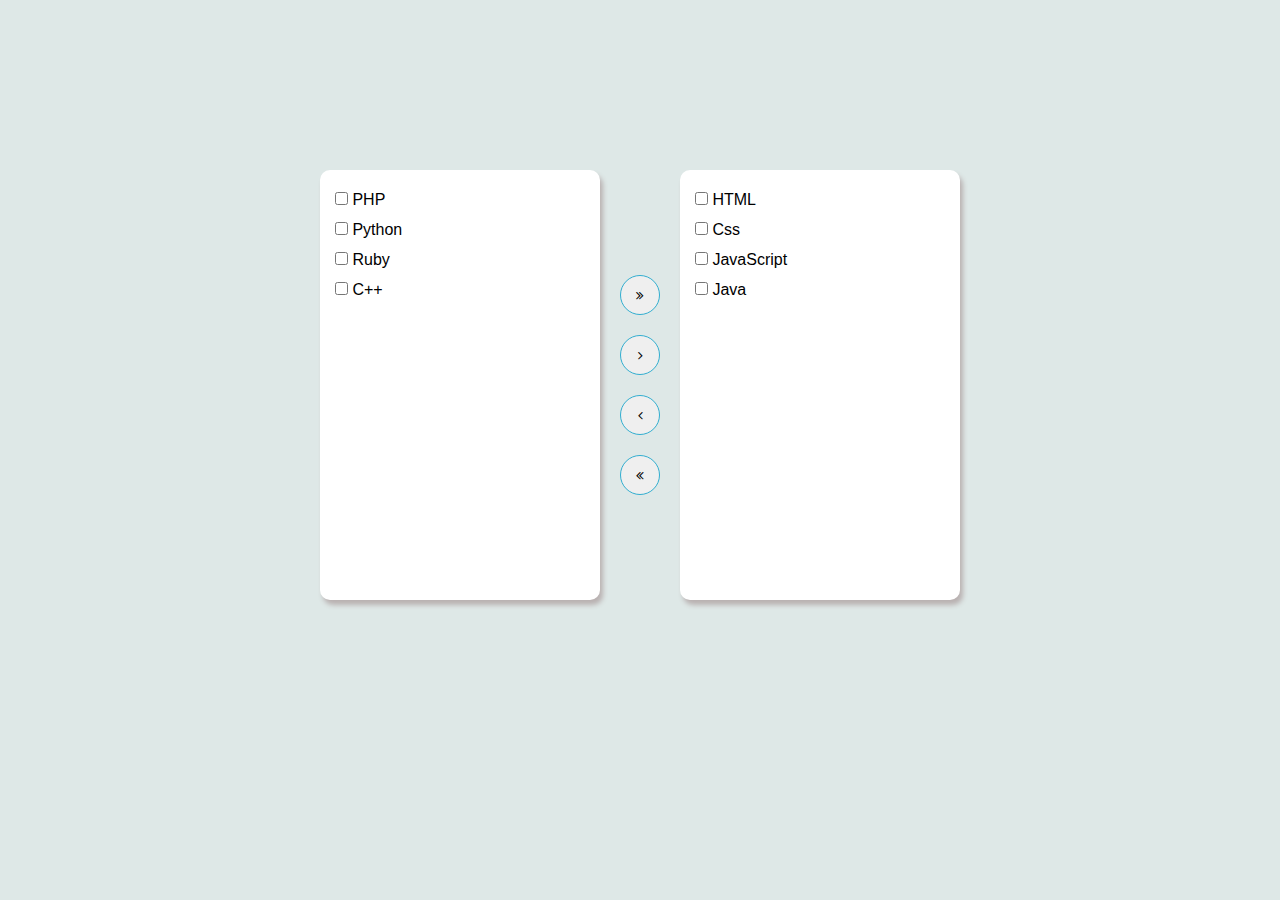
<file: index.html>
<!DOCTYPE html>
<html lang="en">
  <head>
    <meta charset="UTF-8" />
    <meta http-equiv="X-UA-Compatible" content="IE=edge" />
    <meta name="viewport" content="width=device-width, initial-scale=1.0" />
    <title>Document</title>
    <link rel="stylesheet" href="assets/style/style.css" />
    <link rel="stylesheet" href="https://cdnjs.cloudflare.com/ajax/libs/font-awesome/4.7.0/css/font-awesome.min.css">
  </head>
  <body>
    <main>
      <ul class="side side-left">
        <li><input type="checkbox" /> PHP</li>
        <li><input type="checkbox" /> Python</li>
        <li><input type="checkbox" /> Ruby</li>
        <li><input type="checkbox" /> C++</li>
      </ul>
      <div class="btn">
        <button class="right-to-all" onclick="replaceAll('left', 'right')"><i class="fa fa-angle-double-right"></i></button>
        <button class="right-to-checked" onclick="replaceChecked('left', 'right')"><i class="fa fa-angle-right"></i></button>
        <button class="left-to-checked" onclick="replaceChecked('right', 'left')"><i class="fa fa-angle-left"></i></button>
        <button class="left-to-all" onclick="replaceAll('right', 'left')"><i class="fa fa-angle-double-left"></i></button>
      </div>
      <ul class="side side-right">
        <li><input type="checkbox" /> HTML</li>
        <li><input type="checkbox" /> Css</li>
        <li><input type="checkbox" /> JavaScript</li>
        <li><input type="checkbox" /> Java</li>
      </ul>
    </main>

    <script src="assets/js/script.js"></script>
  </body>
</html>
</file>
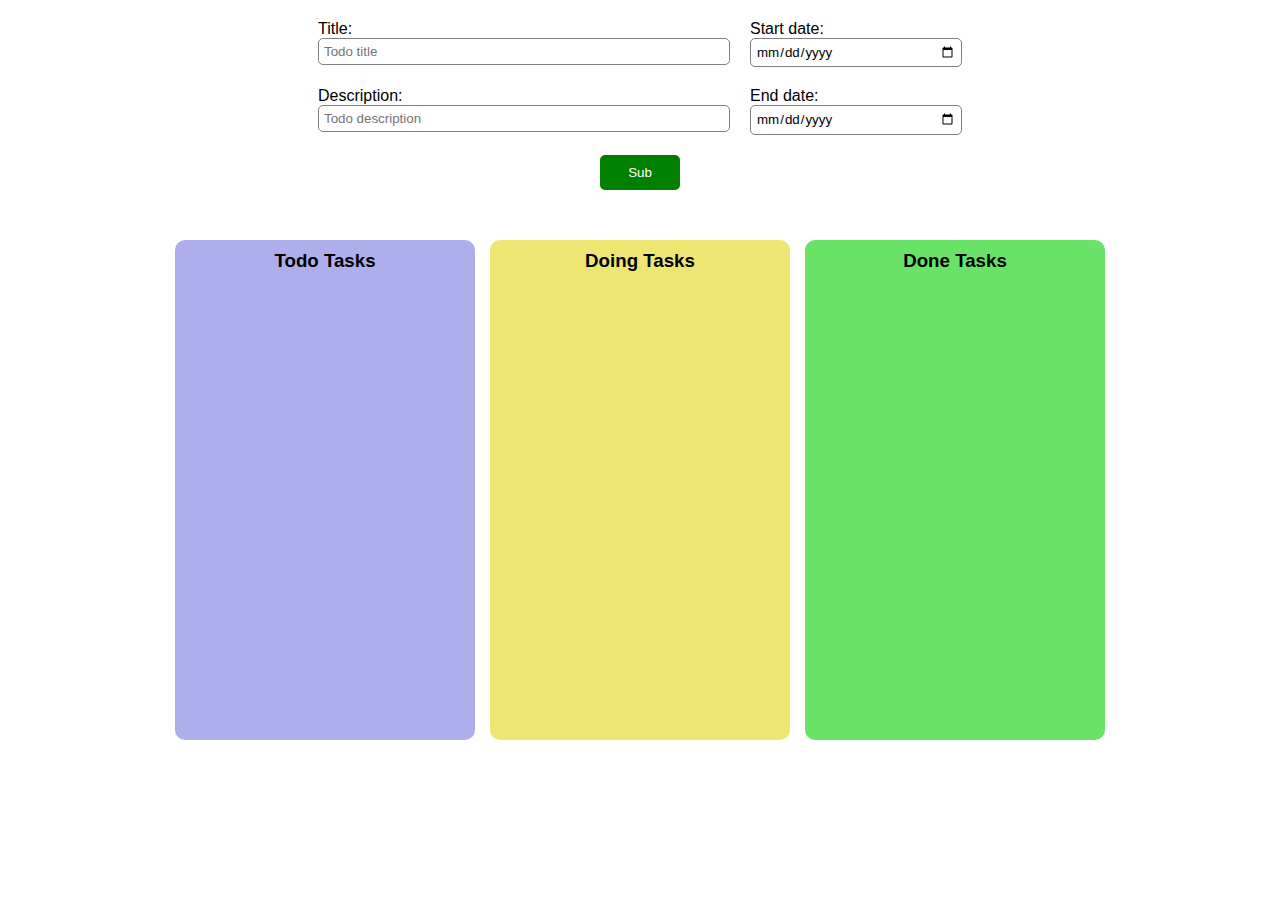
<file: question1/index.html>
<!DOCTYPE html>
<html lang="en">
  <head>
    <meta charset="UTF-8" />
    <meta http-equiv="X-UA-Compatible" content="IE=edge" />
    <meta name="viewport" content="width=device-width, initial-scale=1.0" />
    <title>Document</title>
    <link rel="stylesheet" href="assets/style/style.css" />
    <link
      rel="stylesheet"
      href="https://cdnjs.cloudflare.com/ajax/libs/font-awesome/4.7.0/css/font-awesome.min.css"
    />
  </head>
  <body>
    <!-- form -->
    <form action="" onsubmit="saveTodos()">
      <div class="top form">
        <div class="todo-title div">
          <label for="">Title:</label>
          <input type="text" placeholder="Todo title" id="title" required />
        </div>
        <div class="start-date div">
          <label for="">Start date:</label>
          <input type="date" id="start" required />
        </div>
      </div>
      <div class="bottom form">
        <div class="todo-description div">
          <label for="">Description:</label>
          <input
            type="text"
            placeholder="Todo description"
            id="description"
            required
          />
        </div>

        <div class="end-date div">
          <label for="">End date:</label>
          <input type="date" id="end" required />
        </div>
      </div>
      <div class="submit form">
        <input type="submit" value="Sub" />
      </div>
    </form>

    <!-- boards -->
    <div class="main">
      <div class="board todos-board">
        <h3>Todo Tasks</h3>
        <div class="wrapper-todos"></div>
      </div>
      <div class="board doings-board">
        <h3>Doing Tasks</h3>
        <div class="wrapper-doings"></div>
      </div>
      <div class="board dones-board">
        <h3>Done Tasks</h3>
        <div class="wrapper-dones"></div>
      </div>
    </div>

    <script src="assets/js/script.js"></script>
  </body>
</html>
</file>
<file: assets/style/style.css>
* {
    margin: 0;
    padding: 0;
    font-family: Arial, Helvetica, sans-serif;
}

body {
    background-color: rgb(222, 232, 231);
}

main{
    display: flex;
    width: fit-content;
    margin: 100px auto;
    gap: 20px;
    padding: 70px 100px;
}

.btn {
    display: flex;
    flex-direction: column;
    gap: 20px;
    justify-content: center;
}

.btn button {
    width: 40px;
    height: 40px;
    border-radius: 50%;
    border: 1px solid rgb(50, 174, 208);
}

ul {
    list-style-type: none;
}

.side {
    background-color: white;
    border-radius: 10px;
    width: 250px;
    height: 400px;
    box-shadow: 3px 5px 5px rgb(185, 177, 177);
    padding: 15px;
    line-height: 30px;
}

.disabled {
    cursor: not-allowed;
}
</file>
<file: question1/assets/style/style.css>
* {
    margin: 0;
    padding: 0;
    font-family: Arial, Helvetica, sans-serif;
}

/* form */
form{
    margin-top: 20px;
    display: flex;
    flex-direction: column;
    align-items: center;
    gap: 20px;
}

.form{
    display: flex;
    gap: 20px;
}

.top input[type="text"], .bottom input[type="text"]{
    width: 400px;
}

.top input[type="date"], .bottom input[type="date"]{
    width: 200px;
}

.div{
    display: flex;
    flex-direction: column;
}

.div input{
    border: 1px solid grey;
    border-radius: 5px;
    padding: 5px 5px;
}

input[type="submit"]{
    width: 80px;
    background-color: green;
    border: none;
    color: white;
    border-radius: 5px;
    padding: 10px 0;
}

/* boards */
.main{
    display: flex;
    width: fit-content;
    margin-top: 50px;
    margin-left: calc((100% - 940px)/2);
    gap: 15px;
    padding: 0 5px;
}

.board{
    width: 300px;
    height: 500px;
    border-radius: 10px;
    display: flex;
    flex-direction: column;
    align-items: center;
    gap: 10px;
    overflow: scroll;
}

::-webkit-scrollbar {
    display: none;
}

.board h3{
    padding: 10px 0;
}

.todos-board{
    background-color: rgb(174, 174, 236);
}

.doings-board{
    background-color: rgb(238, 230, 115);
}

.dones-board{
    background-color: rgb(104, 227, 104);
}

/* task */
.todos, .doings, .dones{
    width: 250px;
    background-color: white;
    padding: 10px;
    border-radius: 10px;
    margin-bottom: 10px;
}

.content{
    margin: 15px 0;
}

.hedear{
    display: flex;
    justify-content: space-between;
}

.hedear h4{
    color: rgb(223, 92, 92);
}

.hedear i{
    color: red;
}

.date{
    padding: 15px 0;
    display: flex;
    flex-direction: column;
    align-items: center;
    gap: 10px;
}

.date div{
    display: flex;
    flex-direction: row;
    align-items: center;
    gap: 10px;
}

.date div p, .description p{
    font-size: 13px;
    color: grey;
}

.footer{
    display: flex;
    justify-content: center;
    gap: 30px;
}

.footer button{
    width: 40px;
    height: 40px;
    background-color: rgb(223, 92, 92);
    border: none;
    border-radius: 5px;
    color: white;
    font-size: 20px;
}

button:hover{
    background-color: red;
}

@media screen and (max-width: 950px) {
    .main{
       flex-wrap: wrap;
       justify-content: center;
       margin-left: 0;
    }
}

@media screen and (max-width: 550px) {
    .form{
        flex-direction: column;
    }

    .top input[type="text"], .bottom input[type="text"]{
        width: 200px;
    }

    .main{
       flex-direction: column;
       margin-left: calc((100% - 300px)/2);
    }
}
</file>
